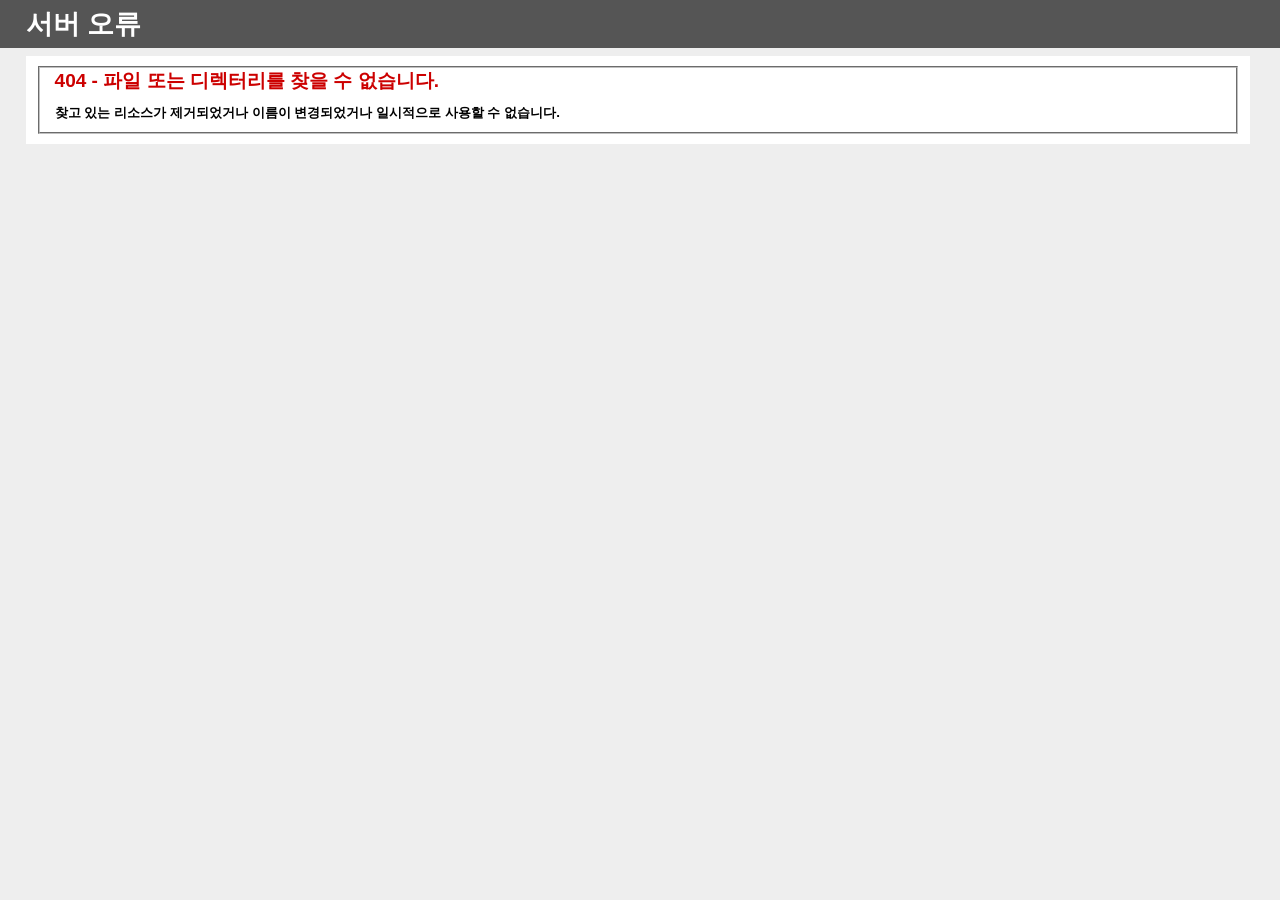
<file: Content/images/btn_fail.html>
<!DOCTYPE html PUBLIC "-//W3C//DTD XHTML 1.0 Strict//EN" "http://www.w3.org/TR/xhtml1/DTD/xhtml1-strict.dtd">
<html xmlns="http://www.w3.org/1999/xhtml">
<head>
<meta http-equiv="Content-Type" content="text/html; charset=ks_c_5601-1987"/>
<title>404 - ���� �Ǵ� ���͸��� ã�� �� �����ϴ�.</title>
<style type="text/css">
<!--
body{margin:0;font-size:.7em;font-family:Verdana, Arial, Helvetica, sans-serif;background:#EEEEEE;}
fieldset{padding:0 15px 10px 15px;} 
h1{font-size:2.4em;margin:0;color:#FFF;}
h2{font-size:1.7em;margin:0;color:#CC0000;} 
h3{font-size:1.2em;margin:10px 0 0 0;color:#000000;} 
#header{width:96%;margin:0 0 0 0;padding:6px 2% 6px 2%;font-family:"trebuchet MS", Verdana, sans-serif;color:#FFF;
background-color:#555555;}
#content{margin:0 0 0 2%;position:relative;}
.content-container{background:#FFF;width:96%;margin-top:8px;padding:10px;position:relative;}
-->
</style>
</head>
<body>
<div id="header"><h1>���� ����</h1></div>
<div id="content">
 <div class="content-container"><fieldset>
  <h2>404 - ���� �Ǵ� ���͸��� ã�� �� �����ϴ�.</h2>
  <h3>ã�� �ִ� ���ҽ��� ���ŵǾ��ų� �̸��� ����Ǿ��ų� �Ͻ������� ����� �� �����ϴ�.</h3>
 </fieldset></div>
</div>
</body>
</html>
</file>
